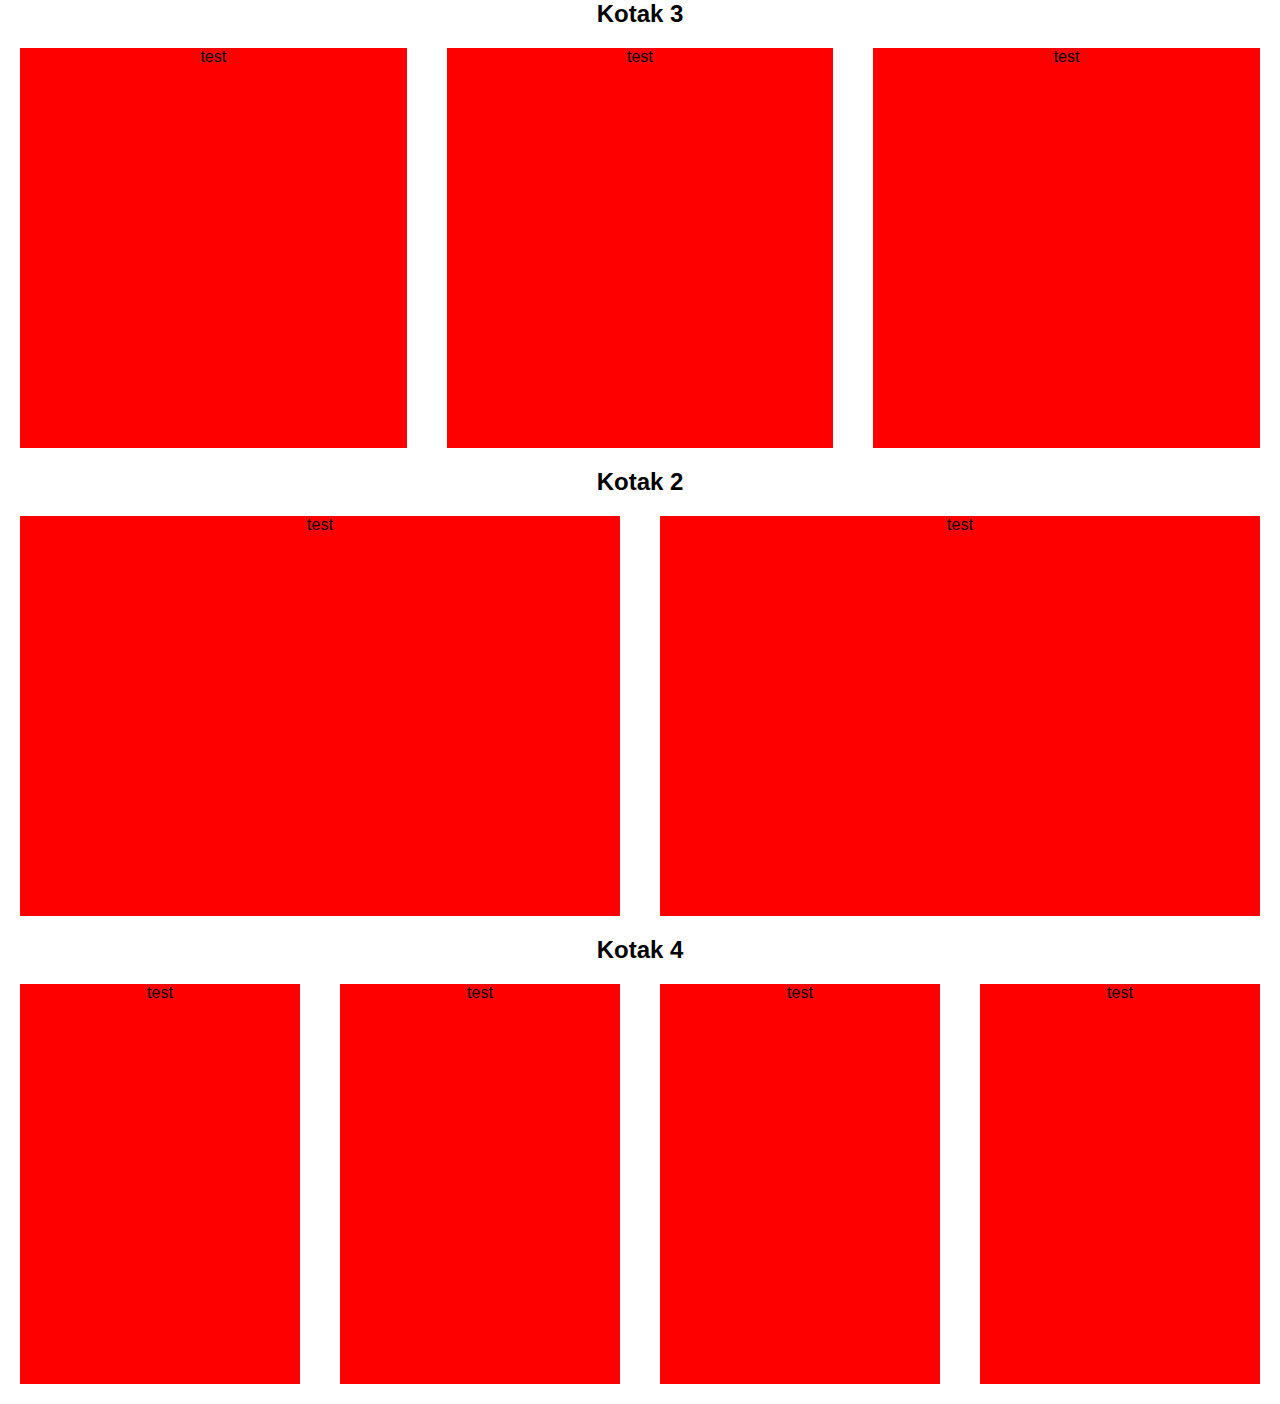
<file: Kolom UKM/index.html>
<!DOCTYPE html>
<html lang="en">
<head>
    <meta charset="UTF-8">
    <meta http-equiv="X-UA-Compatible" content="IE=edge">
    <meta name="viewport" content="width=device-width, initial-scale=1.0">
    <link rel="stylesheet" href="css/style.css">
    <title>Document</title>
</head>
<body>
    <div class="wrapper">

        <div class="bg-konten row">
            <div class="col-sm-12">
                <h2 class="judul">Kotak 3</h2>
            </div>
            <div class="col-lg-4">
                <div class="kotak">
                    test
                </div>
            </div>

            <div class="col-lg-4">
                <div class="kotak">
                    test
                </div>
            </div>

            <div class="col-lg-4">
                <div class="kotak">
                    test
                </div>
            </div>

        </div>

        <div class="bg-konten row">
            <div class="col-sm-12">
                <h2 class="judul">Kotak 2</h2>
            </div>
            <div class="col-xl-6">
                <div class="kotak">
                    test
                </div>
            </div>

            <div class="col-xl-6">
                <div class="kotak">
                    test
                </div>
            </div>

        </div>

        <div class="bg-konten row">
            <div class="col-sm-12">
                <h2 class="judul">Kotak 4</h2>
            </div>
            <div class="col-xl-3">
                <div class="kotak">
                    test
                </div>
            </div>

            <div class="col-xl-3">
                <div class="kotak">
                    test
                </div>
            </div>

            <div class="col-xl-3">
                <div class="kotak">
                    test
                </div>
            </div>

            <div class="col-xl-3">
                <div class="kotak">
                    test
                </div>
            </div>

        </div>

    </div>
</body>
</html>
</file>
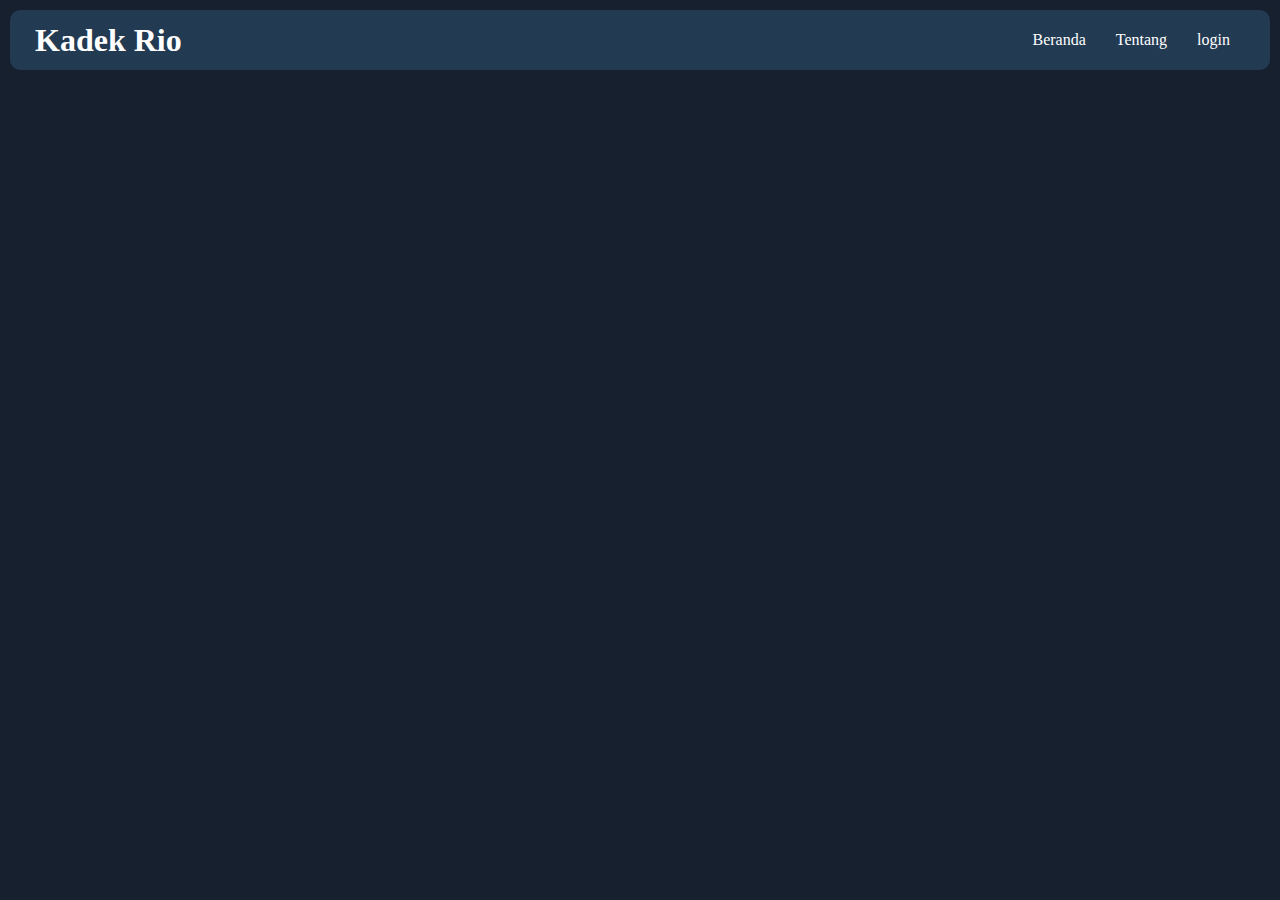
<file: CoolBrain Nav bar/navbar.html>
<!DOCTYPE html>
<html lang="en">
    <head>
        <meta charset="UTF-8">
        <meta http-equiv="X-UA-Compatible" content="IE=edge">
        <meta name="viewport" content="width=device-width, initial-scale=1.0">
        <title>Navbar</title>
        <link rel="stylesheet" href="style/nav.css">
    </head>
    <body>
        <nav>
            <h1>Kadek Rio</h1>
            <ul>
                <li>Beranda</li>
                <li>Tentang</li>
                <li>login</li>
            </ul>
        </nav>
    </body>
</html>
</file>
<file: Kolom UKM/css/style.css>
html{
    box-sizing: border-box;
}

body{
    margin: 0;
    padding: 0;
    overflow-x: hidden;
    font-family: arial;
}

*,*:before,*:after{
    margin: 0;
    padding: 0;
    box-sizing: inherit;
}

.wrapper{
    width: 100%;
    margin: 0 auto;
}

.wrapper:before,.wrapper:after,
.row:before,.row:after{
    display: table;
    content: "";
}

.row:after,.wrapper:after{clear: both;}

[class*=col-]{
    width: 100%;
    float: left;
    min-height: 1px;
}

@media screen and (min-width: 280px){
    .col-xs-1{width: 8.33%}
    .col-xs-2{width: 16.66%}
    .col-xs-3{width: 25%}
    .col-xs-4{width: 33.33%}
    .col-xs-5{width: 41.66%}
    .col-xs-6{width: 50%}
    .col-xs-7{width: 58.33%}
    .col-xs-8{width: 66.66%}
    .col-xs-9{width: 75%}
    .col-xs-10{width: 83.33%}
    .col-xs-11{width: 91.66%}
    .col-xs-12{width: 100%}
}

@media screen and (min-width: 640px){
    .col-sm-1{width: 8.33%}
    .col-sm-2{width: 16.66%}
    .col-sm-3{width: 25%}
    .col-sm-4{width: 33.33%}
    .col-sm-5{width: 41.66%}
    .col-sm-6{width: 50%}
    .col-sm-7{width: 58.33%}
    .col-sm-8{width: 66.66%}
    .col-sm-9{width: 75%}
    .col-sm-10{width: 83.33%}
    .col-sm-11{width: 91.66%}
    .col-sm-12{width: 100%}
}

@media screen and (min-width: 768px){
    .col-md-1{width: 8.33%}
    .col-md-2{width: 16.66%}
    .col-md-3{width: 25%}
    .col-md-4{width: 33.33%}
    .col-md-5{width: 41.66%}
    .col-md-6{width: 50%}
    .col-md-7{width: 58.33%}
    .col-md-8{width: 66.66%}
    .col-md-9{width: 75%}
    .col-md-10{width: 83.33%}
    .col-md-11{width: 91.66%}
    .col-md-12{width: 100%}
}

@media screen and (min-width: 1024px){
    .col-lg-1{width: 8.33%}
    .col-lg-2{width: 16.66%}
    .col-lg-3{width: 25%}
    .col-lg-4{width: 33.33%}
    .col-lg-5{width: 41.66%}
    .col-lg-6{width: 50%}
    .col-lg-7{width: 58.33%}
    .col-lg-8{width: 66.66%}
    .col-lg-9{width: 75%}
    .col-lg-10{width: 83.33%}
    .col-lg-11{width: 91.66%}
    .col-lg-12{width: 100%}
}

@media screen and (min-width: 1280px){
    .col-xl-1{width: 8.33%}
    .col-xl-2{width: 16.66%}
    .col-xl-3{width: 25%}
    .col-xl-4{width: 33.33%}
    .col-xl-5{width: 41.66%}
    .col-xl-6{width: 50%}
    .col-xl-7{width: 58.33%}
    .col-xl-8{width: 66.66%}
    .col-xl-9{width: 75%}
    .col-xl-10{width: 83.33%}
    .col-xl-11{width: 91.66%}
    .col-xl-12{width: 100%}
}

@media screen and (min-width: 1536px){
    .col-2xl-1{width: 8.33%}
    .col-2xl-2{width: 16.66%}
    .col-2xl-3{width: 25%}
    .col-2xl-4{width: 33.33%}
    .col-2xl-5{width: 41.66%}
    .col-2xl-6{width: 50%}
    .col-2xl-7{width: 58.33%}
    .col-2xl-8{width: 66.66%}
    .col-2xl-9{width: 75%}
    .col-2xl-10{width: 83.33%}
    .col-2xl-11{width: 91.66%}
    .col-2xl-12{width: 100%}
}

.kotak{
    height: 400px;
    background-color: red;
    margin: 20px;
    text-align: center;
}

.judul{
    text-align: center;
}
</file>
<file: CoolBrain Nav bar/style/nav.css>
* {
    padding: 0px;
    margin: 0px;
    font-family: "Comfortaa";
}

nav {
    margin: 10px;
    background-color: rgb(34, 58, 82);
    display: flex;
    justify-content: space-between;
    padding: 0px 25px;
    align-items: center;
    border-radius: 10px;
    height: 60px;
}

body {
    background-color:#17202e;
}

h1 {
    color: #ffffff;
}

ul {
    display: flex;
}

li {
    list-style: none;
    color: #ffffff;
    padding: 10px 15px;
}

li:hover {
    color:rgb(159, 207, 255);
    background-color: #1e2d42;
    border-radius: 10px;
    transition: 0.5s ease;
}
</file>
